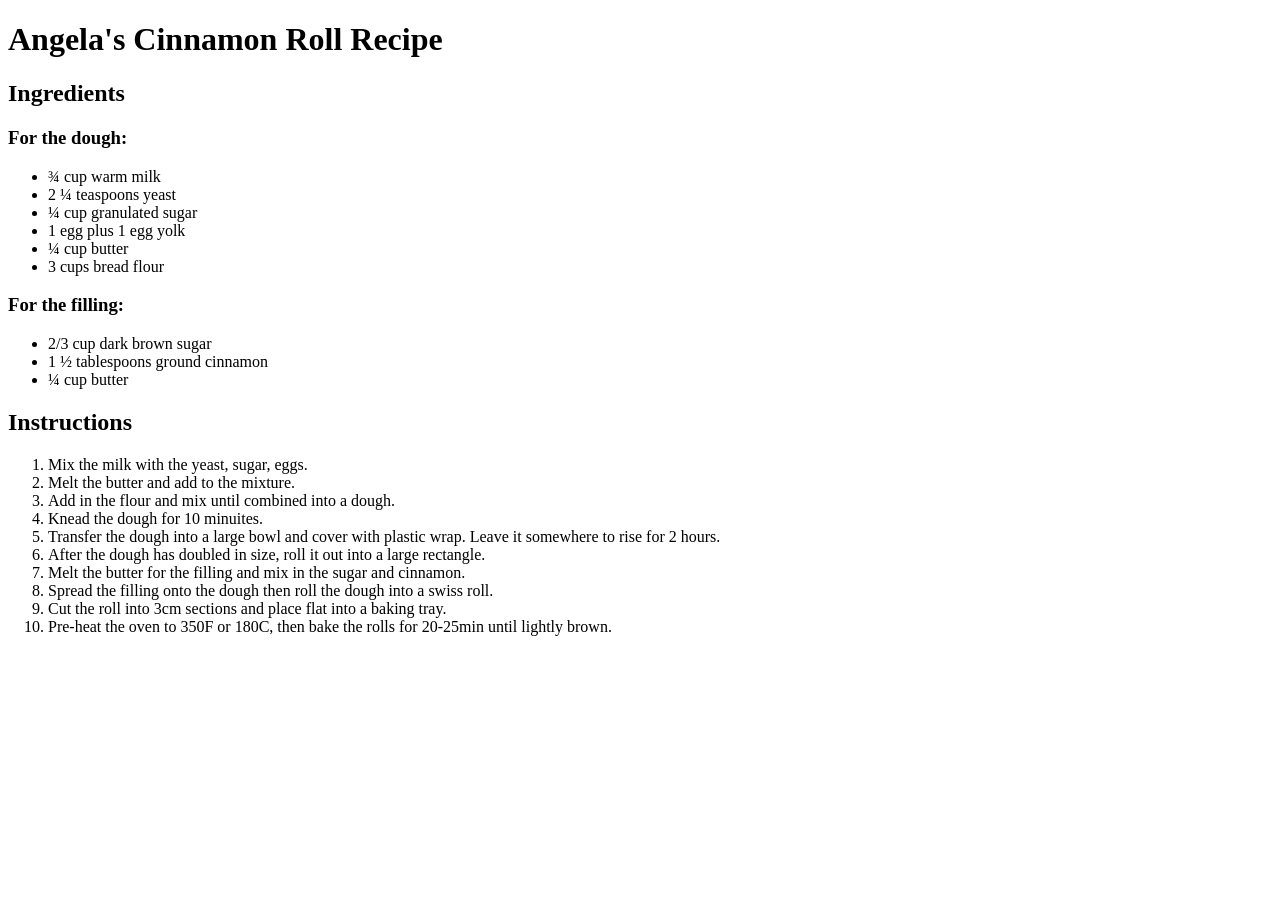
<file: day-42/3.0 List Elements/index.html>
<!DOCTYPE html>
<html lang="en">
    <head>
        <meta charset="UTF-8">
        <meta name="viewport" content="width=device-width, initial-scale=1.0">
        <title>Document</title>
    </head>
    <body>
        <h1>Angela's Cinnamon Roll Recipe</h1>
        <h2>Ingredients</h2>
            <h3>For the dough:</h3>
                <ul>
                    <li>¾ cup warm milk</li>
                    <li>2 ¼ teaspoons yeast</li> 
                    <li>¼ cup granulated sugar</li>
                    <li>1 egg plus 1 egg yolk</li>
                    <li>¼ cup butter</li>
                    <li>3 cups bread flour</li>
                </ul>

            <h3>For the filling:</h3>
                <ul>
                    <li>2/3 cup dark brown sugar</li> 
                    <li>1 ½ tablespoons ground cinnamon</li>
                    <li>¼ cup butter</li>
                </ul>        
            
        <h2>Instructions</h2>
            <ol>
                <li>Mix the milk with the yeast, sugar, eggs.</li>
                <li>Melt the butter and add to the mixture.</li>
                <li>Add in the flour and mix until combined into a dough.</li>
                <li>Knead the dough for 10 minuites. </li>
                <li>Transfer the dough into a large bowl and cover with plastic wrap. Leave it somewhere to rise for 2 hours.</li>
                <li>After the dough has doubled in size, roll it out into a large rectangle. </li>
                <li>Melt the butter for the filling and mix in the sugar and cinnamon.</li>
                <li>Spread the filling onto the dough then roll the dough into a swiss roll. </li>
                <li>Cut the roll into 3cm sections and place flat into a baking tray.</li>
                <li>Pre-heat the oven to 350F or 180C, then bake the rolls for 20-25min until lightly brown. </li>
            </ol>
            
    </body>
</html>
</file>
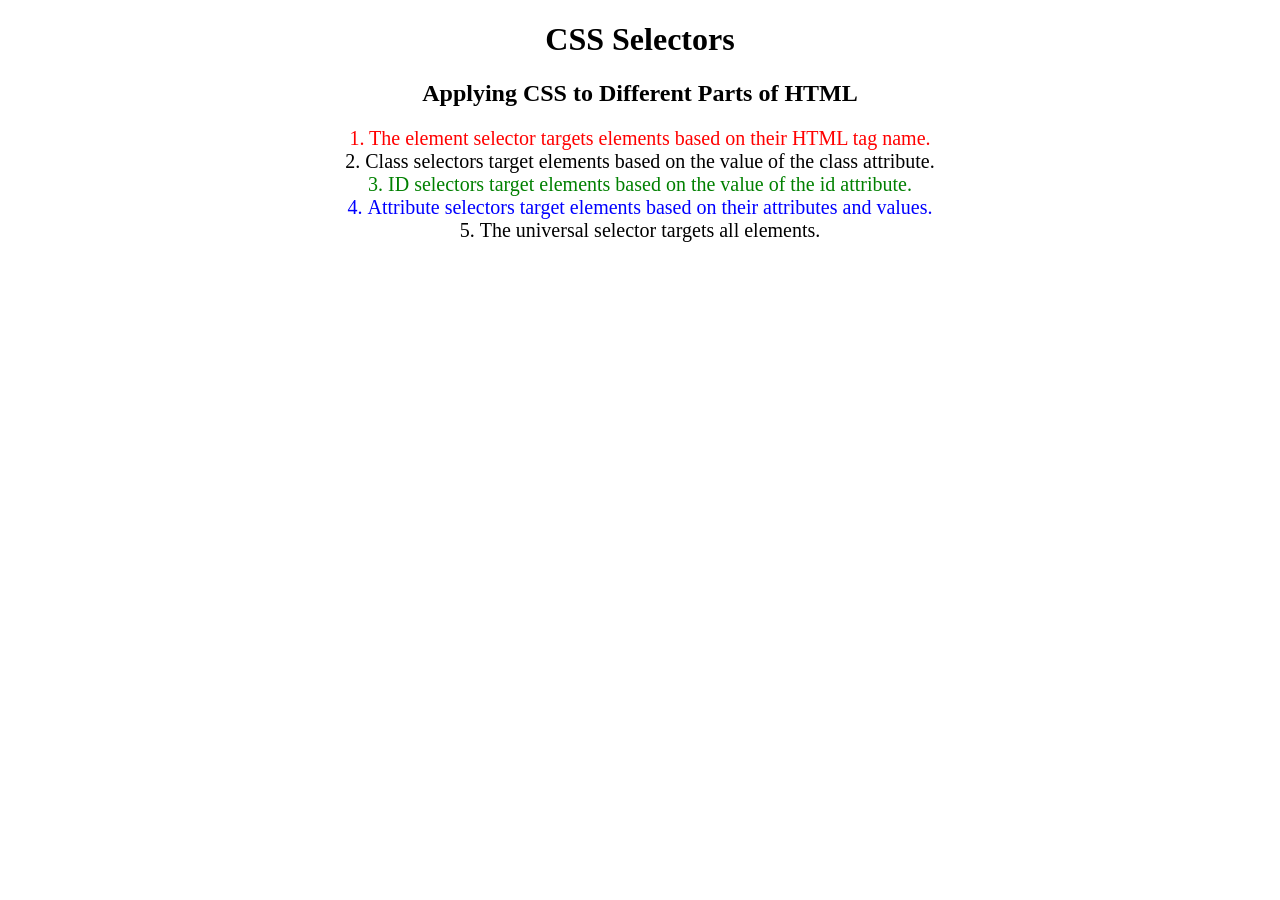
<file: day-43/5.3 CSS Selectors/index.html>
<!DOCTYPE html>
<html lang="en">

<head>
  <meta charset="UTF-8">
  <title>CSS Selectors</title>
  <link rel="stylesheet" href="./style.css" />
</head>

<body>
  <h1>CSS Selectors</h1>
  <h2>Applying CSS to Different Parts of HTML</h2>
  <!-- TODO 1: Set the CSS for all paragraph tags to "color: red" -->
  <p class="note">1. The element selector targets elements based on their HTML tag name.</p>

  <ol>
    <!-- TODO 2: Set the CSS for all elements with a class of "note" to "font-size: 20px" -->
    <li class="note" value="2">Class selectors target elements based on the value of the class attribute.</li>

    <!-- TODO 3: Set the CSS for the element with an id of "id-selector-demo" to "color: green" -->
    <li class="note" id="id-selector-demo" value="3">ID selectors target elements based on the value of the id
      attribute.</li>

    <!-- TODO 4: Set the CSS for the li elements that have the "value" attribute set to "4" to have "color: blue" -->
    <li class="note" value="4">Attribute selectors target elements based on their attributes and values.</li>

    <!-- TODO 5: Set all elements to have "text-align: center" -->
    <li class="note" value="5">The universal selector targets all elements.</li>
  </ol>
</body>

</html>
</file>
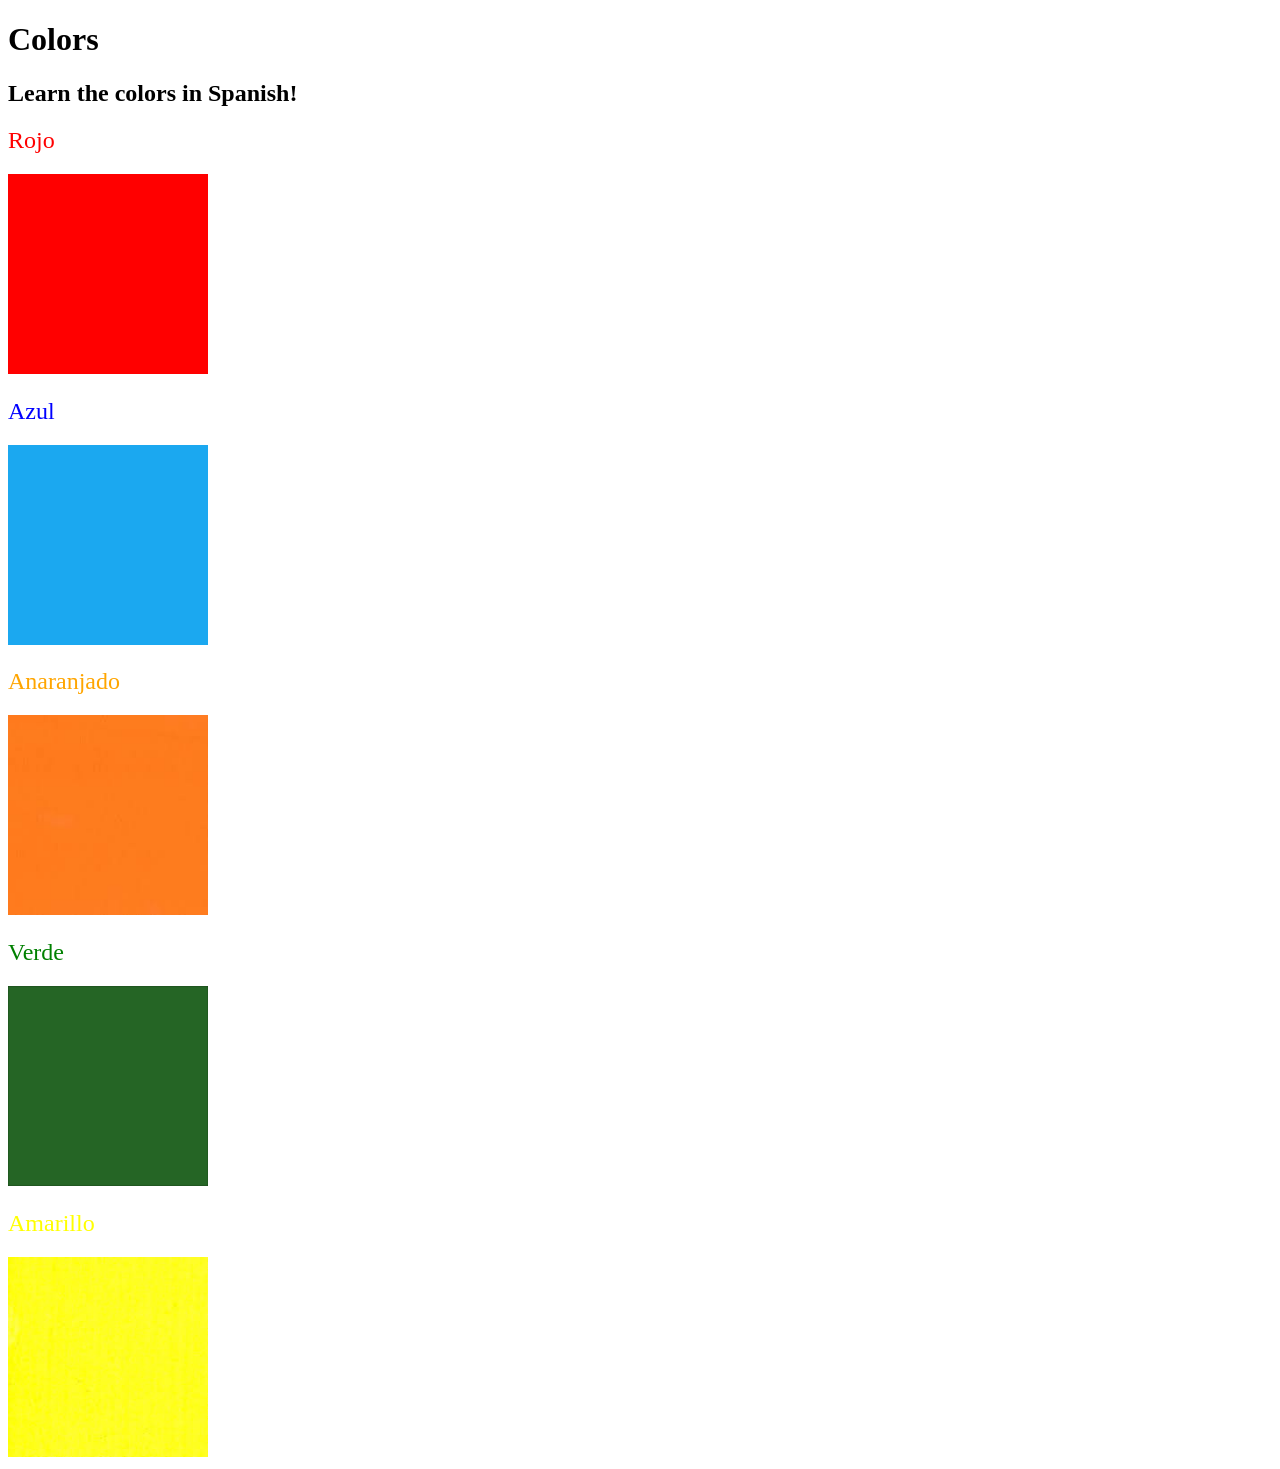
<file: day-43/5.4 Color Vocab Project/index.html>
<!DOCTYPE html>
<html lang="en">

<head>
  <meta charset="UTF-8">
  <title>Spanish Vocabulary</title>
  <link rel="stylesheet" href="./style.css" />
</head>

<body>
  <h1>Colors</h1>
  <h2>Learn the colors in Spanish!</h2>
  <h2 class="color-title" id="red">Rojo</h2>
  <img class="color" src="./assets/images/red.png" alt="red" />

  <h2 class="color-title" id="blue">Azul</h2>
  <img src="./assets/images/blue.png" alt="blue" />

  <h2 class="color-title" id="orange">Anaranjado</h2>
  <img src="./assets/images/orange.png" alt="orange" />

  <h2 class="color-title" id="green">Verde</h2>
  <img src="./assets/images/green.png" alt="green" />

  <h2 class="color-title" id="yellow">Amarillo</h2>
  <img src="./assets/images/yellow.png" alt="yellow" />
</body>

</html>

<!-- 
TODOs
IMPORTANT: You should not need to make ANY CHANGES to index.html
All code should be written in your CSS file.

1. Create a CSS file and incorporate it as an external stylesheet.
2. Use CSS to style each of the color titles to meaning. 
Hint: Use the id to help if you don't know the words in spanish.
3. Use CSS to change all the color titles to have "font-weight: normal;"
4. Use CSS (not HTML) to make all the images 200px heigh and 200px wide. 
Hint: 
https://developer.mozilla.org/en-US/docs/Web/CSS/height
https://developer.mozilla.org/en-US/docs/Web/CSS/width
-->
</file>
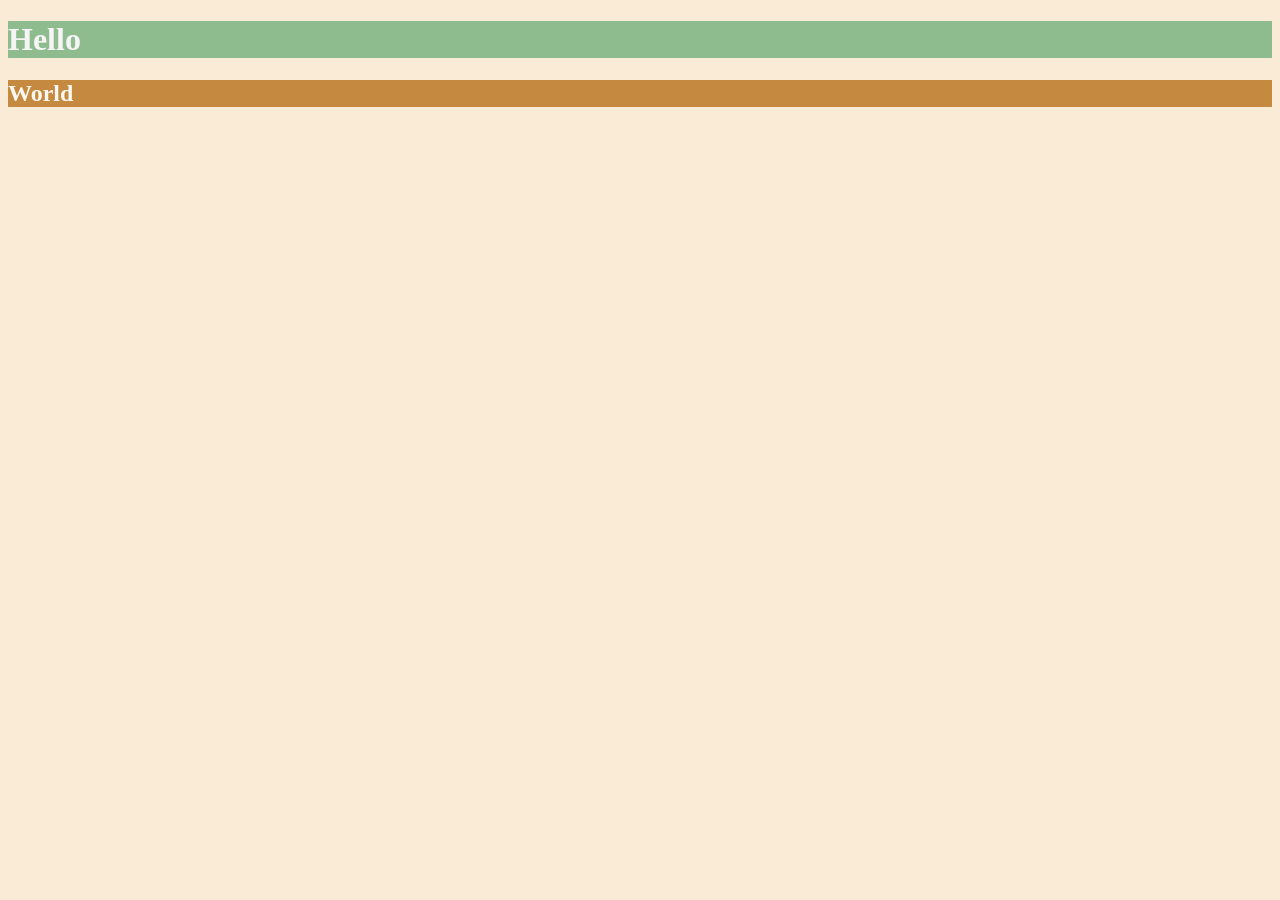
<file: day-44/6.0 CSS Colors/index.html>
<!DOCTYPE html>
<html lang="en">

<head>
  <meta charset="UTF-8">
  <title>Colors</title>
  <style>
  /* Write your CSS code here. */
    /* 1. Make the background of the webpage "antiquewhite"
    2. Make the h1 "whitesmoke"
    3. Make the background of the h1 "darkseagreen"
    4. Make the h2 #FAF8F1
    5. Make the background of the h2 "#C58940" */
    * {
      background: antiquewhite;
    }

    h1 {
      color: whitesmoke;
      background: darkseagreen;
    }

    h2 {
      color: #FAF8F1;
      background: #C58940;
    }

  </style>
</head>

<body>
  <h1>Hello</h1>
  <h2>World</h2>
</body>

</html>
</file>
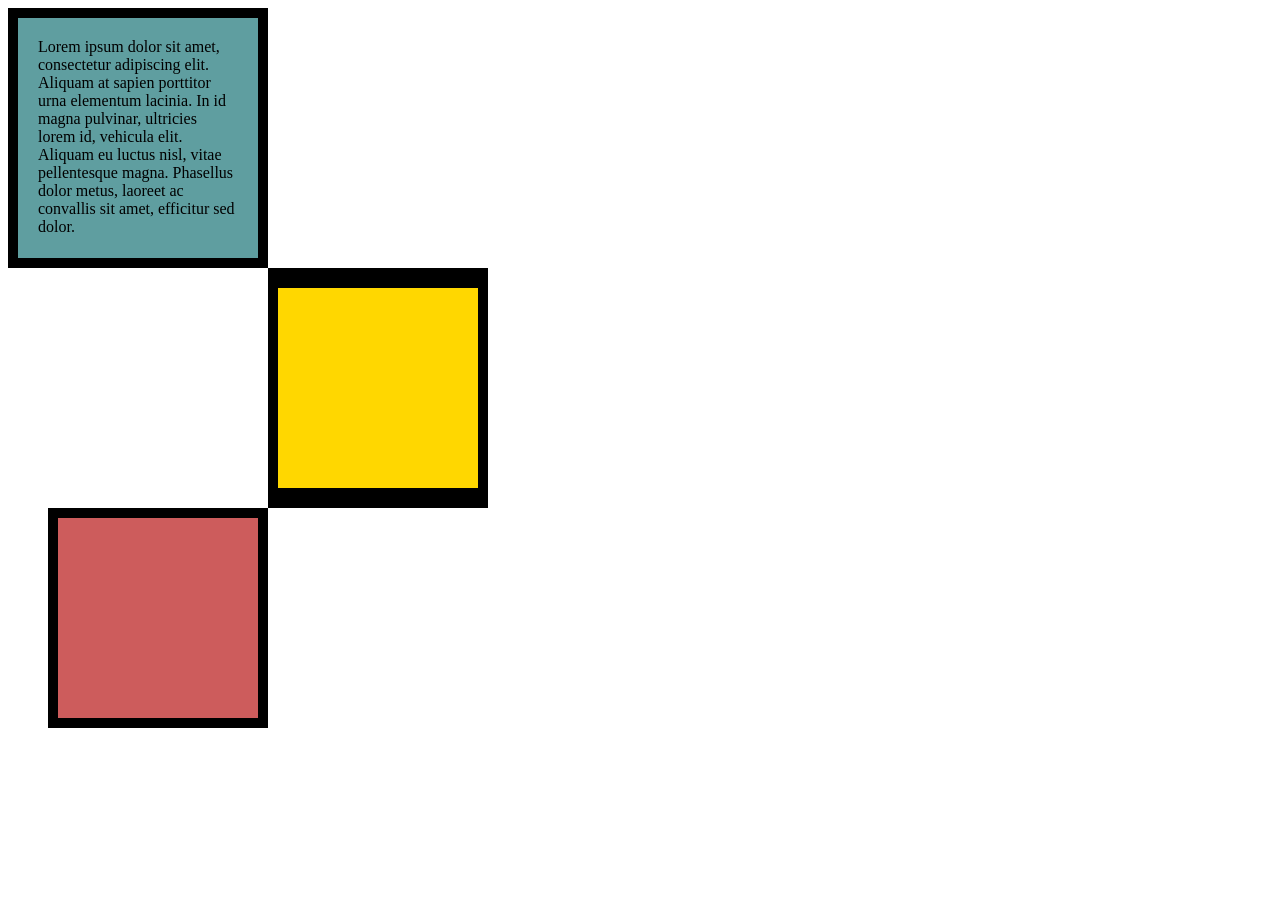
<file: day-44/6.3 CSS Box Model/index.html>
<!DOCTYPE html>
<html lang="en">

<head>
  <meta charset="UTF-8">
  <title>CSS Box Model</title>
  <style>
    /* Write your CSS code here */
    .first_box{
      height: 200px;
      width: 200px;
      background-color: cadetblue;
      padding: 20px;
      border: 10px solid black;
      p{
        margin: 0;
      }
    }

      
    .second_box{
      height: 200px;
      width: 200px;
      background-color: gold;
      border: solid black;
      border-width: 20px 10px;
      margin-left: 260px;
    }

    .third_box{
      margin-left: 40px;
      height: 200px;
      width: 200px;
      background-color: indianred;
      border: 10px solid black;
    }

  </style>
</head>

  <div class="first_box">
      <p>Lorem ipsum dolor sit amet, consectetur adipiscing elit. Aliquam at sapien porttitor urna elementum lacinia. In
    id magna pulvinar, ultricies lorem id, vehicula elit. Aliquam eu luctus nisl, vitae pellentesque magna. Phasellus
    dolor metus, laoreet ac convallis sit amet, efficitur sed dolor.</p>
  </div>

  <div class="second_box">
  </div>

  <div class="third_box">
  </div>

<body>


  <!-- TODOs:
1. Create 3 Boxes using the div element.
2. Set their sizes to 200px heigh by 200px wide.
3. Set different background colors for each of the boxes (I used cadetblue, gold and indianred).
4. Add a paragraph <p> element into the first div and add the following words:
    Lorem ipsum dolor sit amet, consectetur adipiscing elit. Aliquam at sapien porttitor urna elementum lacinia. In
    id magna pulvinar, ultricies lorem id, vehicula elit. Aliquam eu luctus nisl, vitae pellentesque magna. Phasellus
    dolor metus, laoreet ac convallis sit amet, efficitur sed dolor.
5. Set the 1st div to have 20px padding all around with a black 10px border.
6. Fix the style of the <p> element to remove all margins.
Hint: Use the CSS inspector in Chrome.
7. Set the 2nd div to have a 20px border on top and bottom and 10px border left and right. (See goal image)
8. Set the 3rd div to have a 10px border 
9. Set the margins for the divs so that each box corner touches the other. (See the goal image)
-->

</body>

</html>
</file>
<file: day-43/5.3 CSS Selectors/style.css>
ol {
  margin-left: -40px;
  margin-top: -20px;
  list-style-position: inside;
}

/* Write your CSS below, don't change the rules above. */
* {
  text-align: center;
}

p {
  color: red;
}

.note {
  font-size: 20px;
}

#id-selector-demo {
  color: green;
}

li[value = "4"] {
  color: blue;
}
</file>
<file: day-43/5.4 Color Vocab Project/style.css>
.color-title {
    font-weight: normal
}

img {
    height: 200px;
    width: 200px;
}

#red {
    color: red;
}

#blue {
    color: blue;
}

#orange {
    color: orange;
}

#green {
    color: green;
}

#yellow {
    color: yellow
}
</file>
